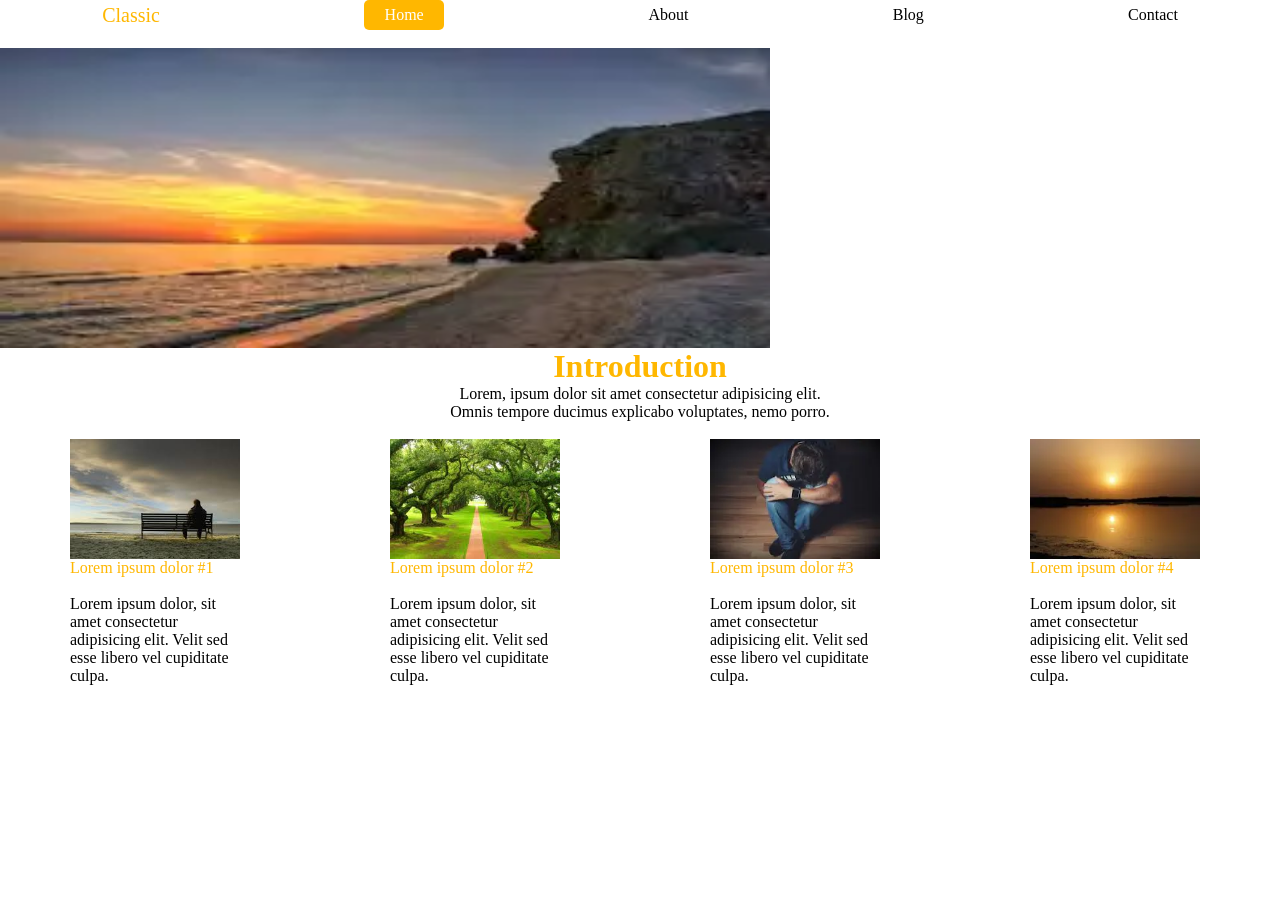
<file: html-css-1/index.html>
<html>
    <head>
        <title>Flex</title>
        <link rel="stylesheet" href="style.css">
    </head>
    <body>
        <div class="continer">
            <div class="logo">Classic</div>
            
                <a href="" class="one">Home</a> 
                <a href="">About</a>
                <a href="">Blog</a>
                <a href="">Contact</a>
            
        </div><br>
        <img src="[data-uri]" alt="" class="two">
        <div class="continer2">
            <h1>Introduction</h1>
            <p>Lorem, ipsum dolor sit amet consectetur adipisicing elit. <br>
                 Omnis tempore ducimus explicabo voluptates, nemo porro.</p>
        </div><br>
        <div class="continer3">
            <div class="box1">
                <img src="[data-uri]" alt="">
                <p class="three">Lorem ipsum dolor #1</p><br>
                <p>Lorem ipsum dolor, sit amet consectetur adipisicing elit. Velit sed esse libero vel cupiditate culpa.</p>
            </div>
            <div class="box2">
                <img src="[data-uri]" alt="">
                 <p class="three">Lorem ipsum dolor #2</p><br>
                <p>Lorem ipsum dolor, sit amet consectetur adipisicing elit. Velit sed esse libero vel cupiditate culpa.</p>
            </div>
            <div class="box3">
                <img src="[data-uri]" alt="">
                 <p class="three">Lorem ipsum dolor #3</p><br>
                <p>Lorem ipsum dolor, sit amet consectetur adipisicing elit. Velit sed esse libero vel cupiditate culpa.</p>
            </div>
            <div class="box4">
                <img src="[data-uri]" alt="">
                 <p class="three">Lorem ipsum dolor #4</p><br>
                <p>Lorem ipsum dolor, sit amet consectetur adipisicing elit. Velit sed esse libero vel cupiditate culpa.</p>
            </div>
        </div>
    </body>
</html>
</file>
<file: html-css-1/style.css>
*{
    margin: 0;
    padding: 0;
}
a{
    text-decoration: dashed;
    color: black;
}
.logo{
    color: rgb(255, 183, 0);
    font-size: 20px;
}
.one{
    background-color: rgb(255, 183, 0);
    width: 80px;
    text-align: center;
    color: white;
    border-radius: 5px;
    
}
.continer{
    display: flex;
    justify-content: space-around;
    line-height: 30px;
}
.two{
    width: 770px;
    height: 300px;
}
.continer2{
    text-align: center;
}
h1{
    color: rgb(255, 183, 0);
}
img{
    width: 170px;
    height: 120px;
}
.continer3{
    display: flex;
    justify-content: space-around;
}
.three{
    color: rgb(255, 183, 0);
}
.box1{
    width: 180px;
}
.box2{
    width: 180px;
}
.box3{
    width: 180px;
}
.box4{
    width: 180px;
}
</file>
